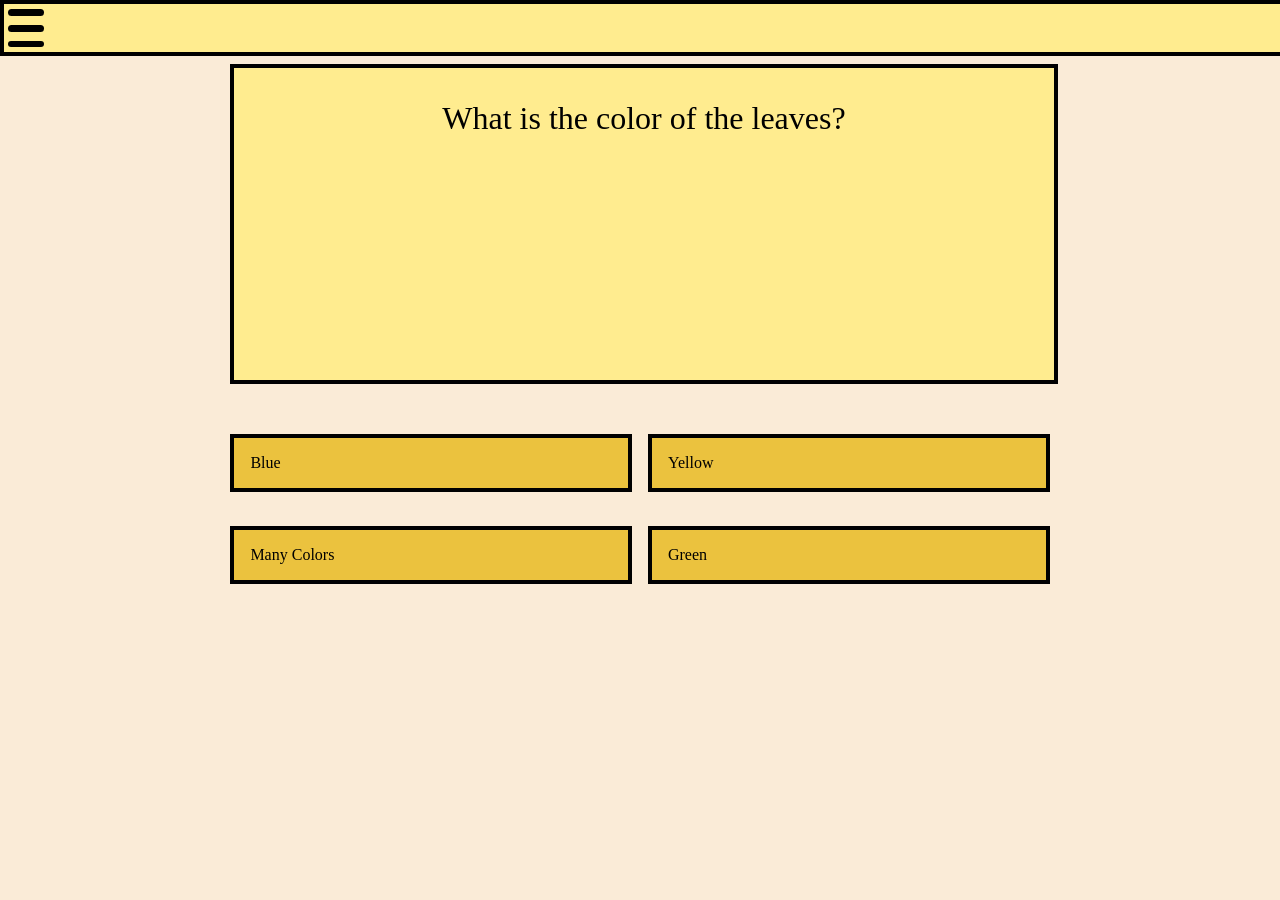
<file: colors.html>
<!DOCTYPE html>
<html lang="en">
<head>
    <meta charset="UTF-8">
    <meta http-equiv="X-UA-Compatible" content="IE=edge">
    <meta name="viewport" content="width=device-width, initial-scale=1.0">
    <link href="question.css" rel="stylesheet">
    <link href="loading.css" rel="stylesheet">
    <link href="dom.css" rel="stylesheet">
    <title>QuMaker</title>
    <link rel="icon" href="images/kid.png" type="image/x-icon">
</head>
<body>
    <div id="head">
        <div id="icon" class="e">
            <span id="top" class="icons"></span>
            <span id="mid" class="icons"></span>
            <span id="bot" class="icons"></span>
        </div>
    </div>
    <div id="black"></div>
    <div id="side">
        <div id="side-menu">
            <span id="menu-text">Menu</span>
        </div>
        <div id="contents">
            <div id="home"><img class="yo"src="images\home.png"><p id="text1">Home</p></div>
            <div id="ppl"><img class="yo"src="images\ppl.png"><p>About Us</p></div>
            <div id="contact" ><img class="yo"src="images\phone.png"><p>Contact</p></div>
        </div>
    </div>
    <div id="wrapper">
        <div id="main">
            <div id="show-result"><svg viewBox="0 0 100 100" id="svg">
                
                <path stroke="gray" fill="none" id="outer"stroke-width="5" d="M40 50 A20 20, 0, 1 1, 60 50"/>
                <path stroke="green" fill="none" stroke-width="5" id="loading" d="M40 50 A20 20, 0, 1 1, 60 50"/>
            </svg>
            <span class="here" id="here">3/5</span>
                <button type="submit" id="button">Next</button>
            </div>
           <div id="questions">
                <div id="question-content">
                </div>
                <div id="answers">
                    <span id="answer1" class="choice">answer1</span>
                    <span id="answer2" class="choice">answer2</span>
                    <span id="answer3" class="choice">answer3</span>
                    <span id="answer4" class="choice">answer4</span>
                </div>
            </div>
        </div>
        
    </div>
    <script src="sidebar.js"></script>
    <script src="loading.js"></script>
<script src="colors.js"></script>


</body>
</html>
</file>
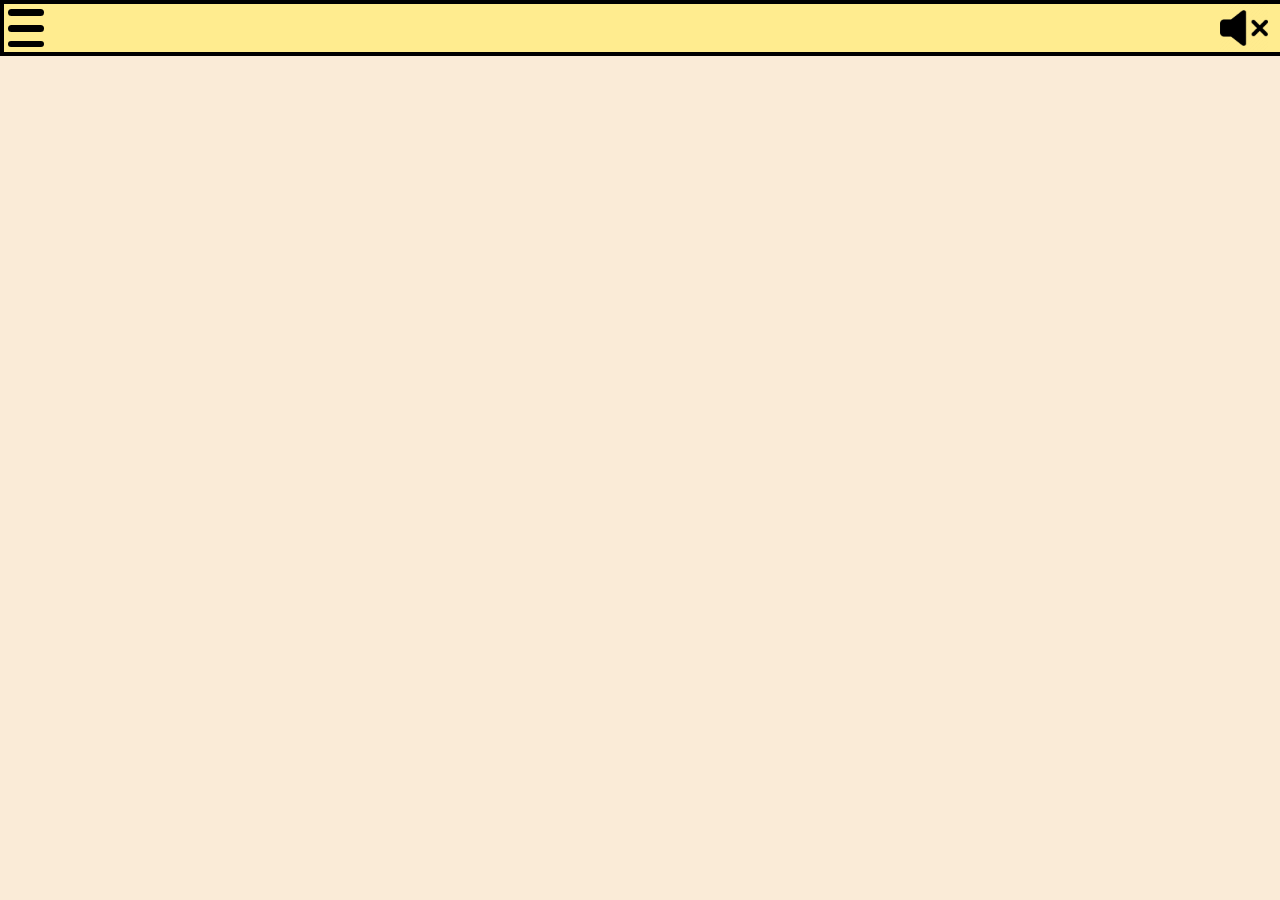
<file: contact.html>
<!DOCTYPE html>
<html lang="en">
<head>
    <meta charset="UTF-8">
    <meta http-equiv="X-UA-Compatible" content="IE=edge">
    <meta name="viewport" content="width=device-width, initial-scale=1.0">
    <link href="text.css" rel="stylesheet">
    <link href="home.css" rel="stylesheet">
    <link rel="icon" href="images/kid.png" type="image/x-icon">
    <title>QuMaker</title>
</head>
<body>
    <div id="head">
        <div id="play" class="play">
            <img src="images/Mute.png" alt="" class="button" id="button">
           </div>
        <audio id="mySong" class="mySong">
          <source src="images/Doki Doki Literature Club OST  My Feelings.mp3" type="audio/mp3">
        </audio>

        <div id="icon" class="e">
            <span id="top" class="icons"></span>
            <span id="mid" class="icons"></span>
            <span id="bot" class="icons"></span>
        </div>
    </div>
    <div id="black"></div>
    <div id="side">
        <div id="side-menu">
            <span id="menu-text">Menu</span>
        </div>
        <div id="contents">
            <div id="home"><img class="yo" src="images\home.png" id="icon1"><p id="text1">Home</p></div>
            <div id="ppl"><img class="yo" src="images\ppl.png"><p>About Us</p></div>
            <div id="contact"><img class="yo" src="images\reviewer.png"><p>Reviewer</p></div>
        </div>
    </div>
    <div id="wrapper">
        
   </div>
    <script src="sidebar.js"></script>
    <script src="home.js"></script>
</body>
</html>
</file>
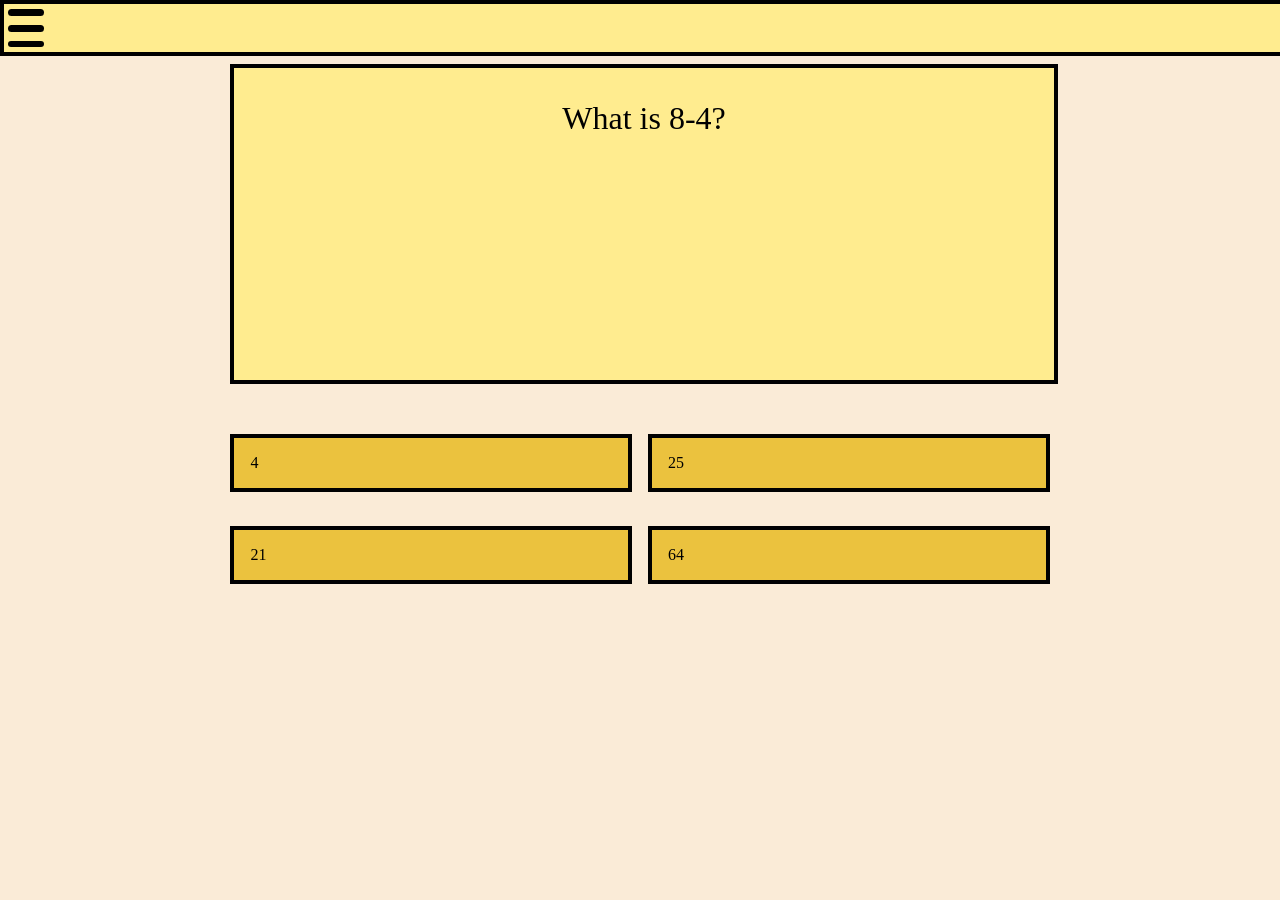
<file: math.html>
<!DOCTYPE html>
<html lang="en">
<head>
    <meta charset="UTF-8">
    <meta http-equiv="X-UA-Compatible" content="IE=edge">
    <meta name="viewport" content="width=device-width, initial-scale=1.0">
    <link href="question.css" rel="stylesheet">
    <link href="loading.css" rel="stylesheet">
    <link href="dom.css" rel="stylesheet">
    <link rel="icon" href="images/R.png" type="image/x-icon">
    <title>QuMaker</title>
</head>
<body>
    <div id="head">
        <div id="icon" class="e">
            <span id="top" class="icons"></span>
            <span id="mid" class="icons"></span>
            <span id="bot" class="icons"></span>
        </div>
    </div>
    <div id="black"></div>
    <div id="side">
        <div id="side-menu">
            <span id="menu-text">Menu</span>
        </div>
        <div id="contents">
            <div id="home"><img class="yo"src="images\home.png"><p id="text1">Home</p></div>
            <div id="ppl"><img class="yo"src="images\ppl.png"><p>About Us</p></div>
            <div id="contact" ><img class="yo"src="images\phone.png"><p>Contact</p></div>
        </div>
    </div>
    <div id="wrapper">
        <div id="main">
            <div id="show-result"><svg viewBox="0 0 100 100" id="svg">
                
                <path stroke="gray" fill="none" id="outer"stroke-width="5" d="M40 50 A20 20, 0, 1 1, 60 50"/>
                <path stroke="green" fill="none" stroke-width="5" id="loading" d="M40 50 A20 20, 0, 1 1, 60 50"/>
            </svg>
            <span class="here" id="here">3/5</span>
                <button type="submit" id="button">Next</button>
            </div>
           <div id="questions">
                <div id="question-content">
                </div>
                <div id="answers">
                    <span id="answer1" class="choice">answer1</span>
                    <span id="answer2" class="choice">answer2</span>
                    <span id="answer3" class="choice">answer3</span>
                    <span id="answer4" class="choice">answer4</span>
                </div>
            </div>
        </div>
        
    </div>
    <script src="sidebar.js"></script>
    <script src="loading.js"></script>
    <script src="math.js"></script>


</body>
</html>
</file>
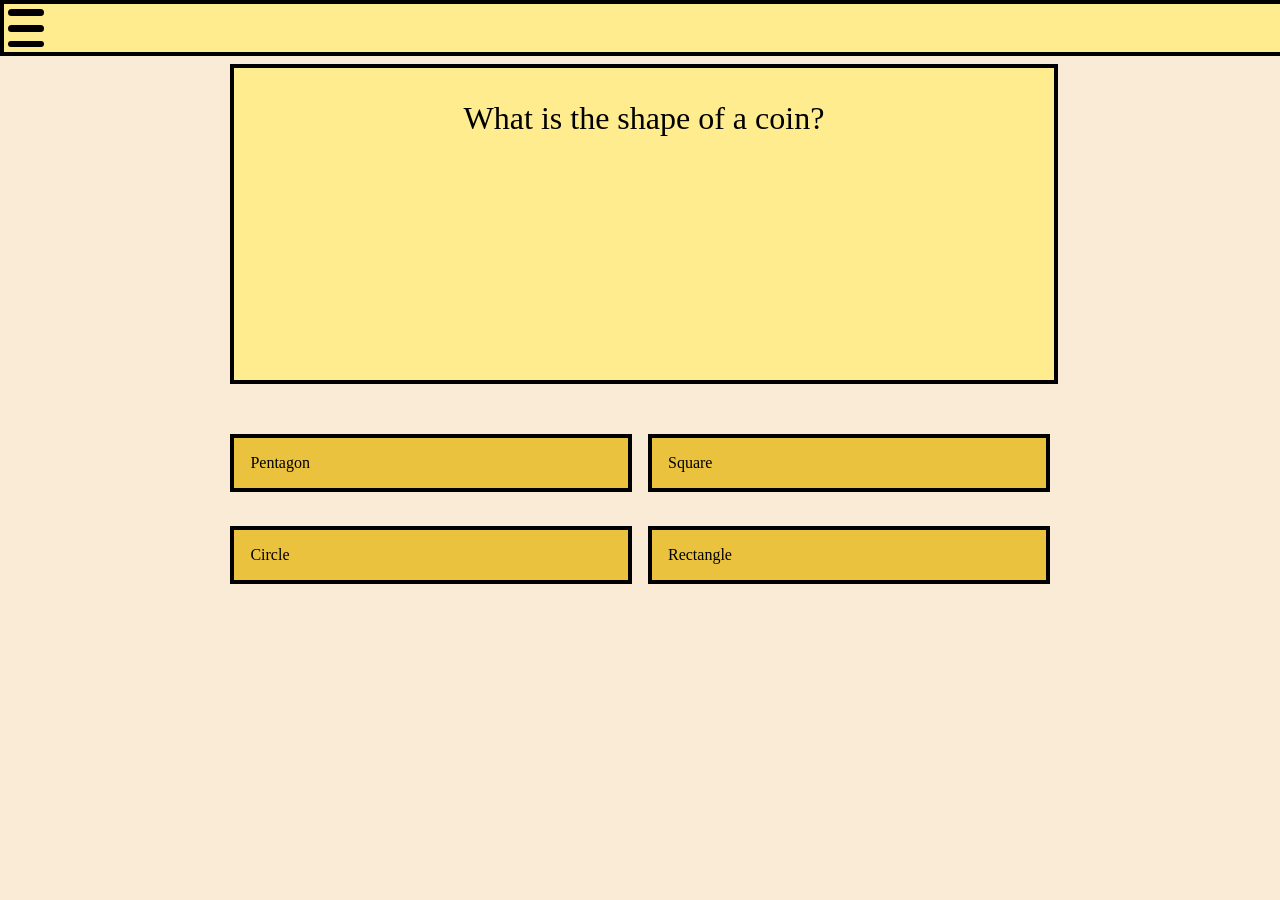
<file: shapes.html>
<!DOCTYPE html>
<html lang="en">
<head>
    <meta charset="UTF-8">
    <meta http-equiv="X-UA-Compatible" content="IE=edge">
    <meta name="viewport" content="width=device-width, initial-scale=1.0">
    <link href="question.css" rel="stylesheet">
    <link href="loading.css" rel="stylesheet">
    <link href="dom.css" rel="stylesheet">
    <title>QuMaker</title>
    <link rel="icon" href="images/R.png" type="image/x-icon">
</head>
<body>
    <div id="head">
        <div id="icon" class="e">
            <span id="top" class="icons"></span>
            <span id="mid" class="icons"></span>
            <span id="bot" class="icons"></span>
        </div>
    </div>
    <div id="black"></div>
    <div id="side">
        <div id="side-menu">
            <span id="menu-text">Menu</span>
        </div>
        <div id="contents">
            <div id="home"><img class="yo"src="images\home.png"><p id="text1">Home</p></div>
            <div id="ppl"><img class="yo"src="images\ppl.png"><p>About Us</p></div>
            <div id="contact"><img class="yo" src="images\reviewer.png"><p>Reviewer</p></div>
        </div>
    </div>
    <div id="wrapper">
        <div id="main">
            <div id="show-result"><svg viewBox="0 0 100 100" id="svg">
                
                <path stroke="gray" fill="none" id="outer"stroke-width="5" d="M40 50 A20 20, 0, 1 1, 60 50"/>
                <path stroke="green" fill="none" stroke-width="5" id="loading" d="M40 50 A20 20, 0, 1 1, 60 50"/>
            </svg>
            <span class="here" id="here">3/5</span>
                <button type="submit" id="button">Next</button>
            </div>
           <div id="questions">
                <div id="question-content">
                </div>
                <div id="answers">
                    <span id="answer1" class="choice">answer1</span>
                    <span id="answer2" class="choice">answer2</span>
                    <span id="answer3" class="choice">answer3</span>
                    <span id="answer4" class="choice">answer4</span>
                </div>
            </div>
        </div>
        
    </div>
    <script src="sidebar.js"></script>
    <script src="loading.js"></script>
<script src="shapes.js"></script>


</body>
</html>
</file>
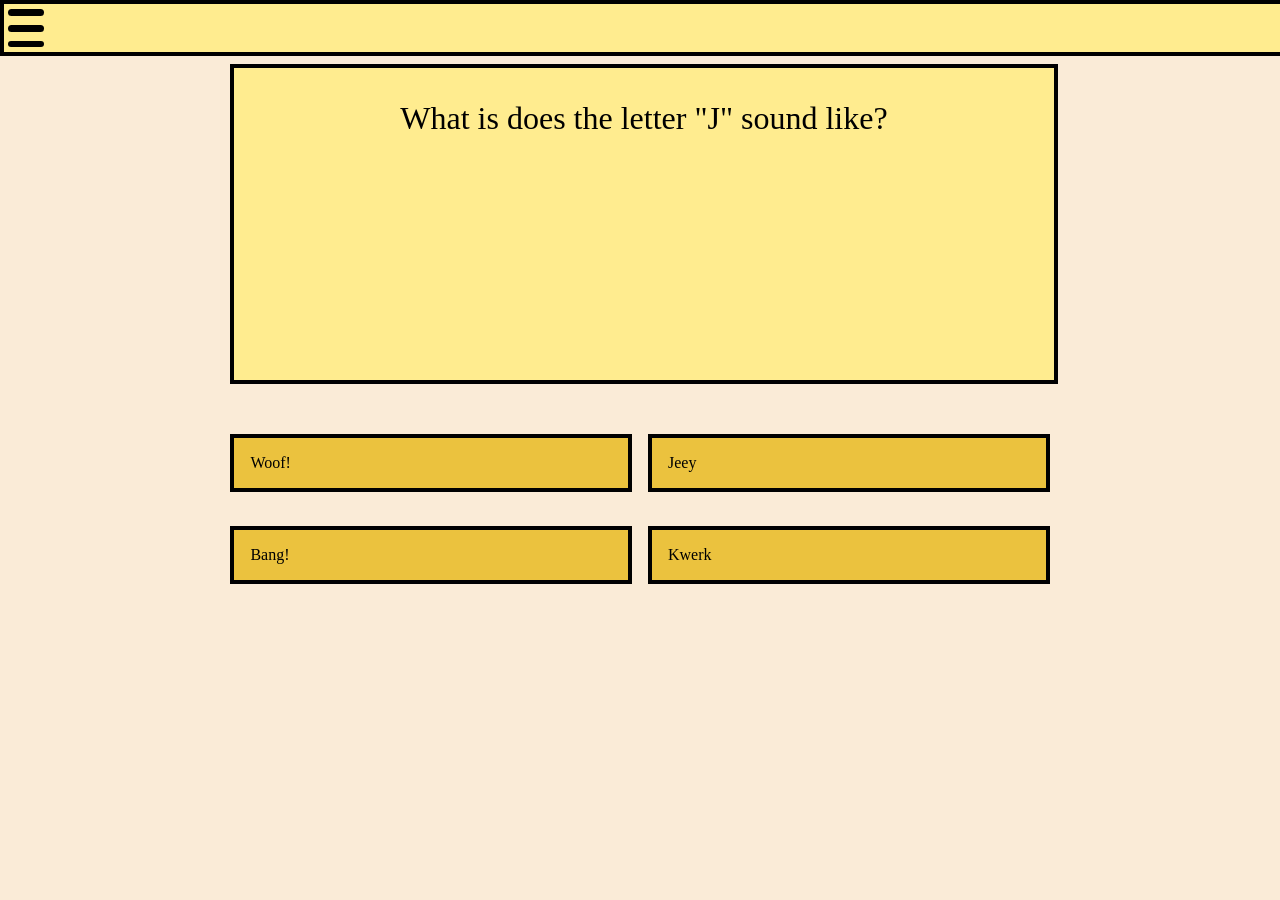
<file: sounds.html>
<!DOCTYPE html>
<html lang="en">
<head>
    <meta charset="UTF-8">
    <meta http-equiv="X-UA-Compatible" content="IE=edge">
    <meta name="viewport" content="width=device-width, initial-scale=1.0">
    <link href="question.css" rel="stylesheet">
    <link href="loading.css" rel="stylesheet">
    <link href="dom.css" rel="stylesheet">
    <title>QuMaker</title>
    <link rel="icon" href="images/R.png" type="image/x-icon">
</head>
<body>
    <div id="head">
        <div id="icon" class="e">
            <span id="top" class="icons"></span>
            <span id="mid" class="icons"></span>
            <span id="bot" class="icons"></span>
        </div>
    </div>
    <div id="black"></div>
    <div id="side">
        <div id="side-menu">
            <span id="menu-text">Menu</span>
        </div>
        <div id="contents">
            <div id="home"><img class="yo"src="images\home.png"><p id="text1">Home</p></div>
            <div id="ppl"><img class="yo"src="images\ppl.png"><p>About Us</p></div>
            <div id="contact"><img class="yo" src="images\reviewer.png"><p>Reviewer</p></div>
        </div>
    </div>
    <div id="wrapper">
        <div id="main">
            <div id="show-result"><svg viewBox="0 0 100 100" id="svg">
                
                <path stroke="gray" fill="none" id="outer"stroke-width="5" d="M40 50 A20 20, 0, 1 1, 60 50"/>
                <path stroke="green" fill="none" stroke-width="5" id="loading" d="M40 50 A20 20, 0, 1 1, 60 50"/>
            </svg>
            <span class="here" id="here">3/5</span>
                <button type="submit" id="button">Next</button>
            </div>
           <div id="questions">
                <div id="question-content">
                </div>
                <div id="answers">
                    <span id="answer1" class="choice">answer1</span>
                    <span id="answer2" class="choice">answer2</span>
                    <span id="answer3" class="choice">answer3</span>
                    <span id="answer4" class="choice">answer4</span>
                </div>
            </div>
        </div>
        
    </div>
    <script src="sidebar.js"></script>
    <script src="loading.js"></script>
<script src="sounds.js"></script>


</body>
</html>
</file>
<file: question.css>
body{
    margin: 0;
    padding: 0;
    font-family: 'Consolas';
    background-color: antiquewhite;
}

#wrapper{
    display:grid;
}

#head{
    position: fixed;
    border: 4px solid;
    background-color: #ffec8f;
    width: 100%;
    height: 3em;
    top: 0%;
    z-index: 2;
}

#side{
    border: 4px solid;
    position: fixed;
    height: 100vh;
    width: 300px;
    transform: translateX(-100%);
    z-index: 3;
    background-color: #ffec8f;

}
#contents{
height: 100%;
display: grid;
grid-template-columns: 1fr;
grid-auto-rows: 30%;
}

#contents> div{
    margin-left: 25%;
    height: 60%;
    width: 50%;

}
#home,#ppl, #contact{
    margin-top: 2em;


}
p{
    font-size: 4vh;
    text-align: center;

}


.yo{
    margin-left: 10%;
    width: 80%;
    height: 6em;
    transition: 0.2s ease-in-out;
    cursor: pointer;
}

.yo:hover{
    scale: 105%;
}

#side-menu{
    position: relative;
    width: 100%;
    height: 50px;
    border-bottom: 4px solid;
    
    
}

#menu-text{
    top: -12%;
    color:#ffec8f;
    margin-left: 28%;
    position: absolute;
    display: inline;
    -webkit-text-stroke: black 2px;
    font-weight:900;
    font-size: 55px;
}

#icon{
    position: relative;
    width: 2.8em;
    height: 2.8em;
    float: left;
    top: 3px;
}

.icons{
    left: 10%;
    top: 5%;
    position: absolute;
    width: 80%;
    height: 15%;
    border-radius: 10px;
    background-color: black;
    cursor: pointer;
}

#black{
    visibility: hidden;
    top:0;
    opacity: 0.5;
    left: 20%;
    position: fixed;
    width: 100%;
    height: 100%;
    background-color: black;
    z-index: 3;
}

#mid{top: 40%;}
#bot{top: 75%;}



#questions{
    position: relative;
    margin-top: 4em;
    margin-left:10%;
    width: 80%;
    height: 35em;
    
}

#question-content{
    width: 80%;
    margin-left: 10%;
    height: 50%;
    margin-top: 2%;
    border:4px solid;
    background-color: #ffec8f;
    text-align: center;
    padding-top: 1em;
    vertical-align: middle;
    font-size: 2em;
    
}

#answers{
    position: relative;
    width: 80%;
    margin-left: 10%;
    height: 30%;
    margin-top: 4%;
    
    display: grid;
    grid-template-columns: 1fr 1fr;
    align-items: center;
    grid-gap: 1em;
   
}

.choice{
    transform-origin: right top;
    padding: 1em;
    background-color: #ebc23e;
    transition: 0.2s ease-in-out;
    border:4px solid;

}
.choice:hover{
    box-shadow: 3px 2px 1px #c49a11;
    background-color: #f8c210;
    scale:105%;
}
.play{
    float: right;
    width: 2em;
    height: 2em;
}
.button{
    width: 3em;
    height: 3em;
    float: right;
    margin-right: 1em;
    display: flex;
    cursor: pointer;
    position:inherit;
    text-decoration: none;
    
}



@keyframes slide {
    100%{
        transform: translateX(0%);
    }
}
@keyframes slideback {
    0%{
        transform: translateX(0%);
    }
        100%{
        transform: translateX(-100%);
    }
}
.slide{
    animation: slide 0.3s ease-in-out forwards;
    transform: translateX(0%);
   
}
.slideback{
    animation: slideback 0.3s ease-in-out forwards;
}


@keyframes move {100%{top:40%}}
@keyframes movebot{100%{top:75%}}
@keyframes movetop{100%{top:5%}}
@keyframes topx{100%{transform: rotate(-40deg);}}
@keyframes botx{100%{transform: rotate(40deg);}}
@keyframes menu{100%{transform: rotate(0deg);}}
</file>
<file: loading.css>
:root {

    --turn: 105;
    --color: gray;
}
svg{
    width: 150%;
    height: 150%;
    position: absolute;
    
    left:-25%;
    top: 0%;
    visibility: hidden;
   
}

#loading{
stroke: green;
stroke-dasharray: 105;
stroke-dashoffset: 105;
stroke-linecap: round;


}
#outer{
    stroke-linecap: round;
}
.load{
    animation: load 0.5s linear forwards;
}
@keyframes load {
    100%{
        stroke: var(--color);
        stroke-dashoffset: var(--turn);
    }
}
</file>
<file: dom.css>
#show-result{
  width: 70%;
  height: 65%;
  background-color: #0fee2c;
  position: fixed;
  z-index: 1;
  margin-left: 15%;
  margin-top: 5%;
  border: 4px solid;
  visibility: hidden;
 
  align-items: center;
  display: flex;
  

}

.here{
position: absolute;
position: absolute;

left: 50%;
top: 50%;
font-size: 5em;
transform: translateX(-50%) translateY(-40%);
}




@media (max-width: 670px){
#here{
    font-size: 4em;
    
}
#show-result{
    height: 50%;
    width: 80%;
    top: 15%;
    left: -5%;
}
}

@media (max-width: 390px){
#here{
    font-size: 3em;
    
}
#show-result{
  height: 40%;
  width: 80%;
  left: -5%;
}
#svg{
margin-top: -3%;
}
}

@media (max-width: 580px){
#question-content{
  width: 120%;
 
 
 margin-left: -11%;
}
#show-result{
  width: 95%;
  margin-left: 6.65%;
  
}
}

#button {
  margin-bottom: 1%;
  width: 9em;
  height: 4em;
  background-color: #f8c210;
  transition: 0.2s ease-in-out;
  visibility:hidden;
  position: absolute; 
  bottom: 0; 
  left: 50%;
  transform: translateX(-50%); 
}

#button:hover{
  scale:105%;
}
.scale-in-center {
-webkit-animation: scale-in-center 0.5s cubic-bezier(0.250, 0.460, 0.450, 0.940) both;
        animation: scale-in-center 0.5s cubic-bezier(0.250, 0.460, 0.450, 0.940) both;
}

@-webkit-keyframes scale-in-center {
  0% {
    -webkit-transform: scale(0);
            transform: scale(0);
    opacity: 1;
  }
  100% {
    -webkit-transform: scale(1);
            transform: scale(1);
    opacity: 1;
    visibility: visible;
  }
}
@keyframes scale-in-center {
  0% {
    -webkit-transform: scale(0);
            transform: scale(0);
    opacity: 1;
  }
  100% {
    -webkit-transform: scale(1);
            transform: scale(1);
    opacity: 1;
    visibility: visible;
  }
}

.fade-in {
-webkit-animation: fade-in 1.2s cubic-bezier(0.390, 0.575, 0.565, 1.000) both;
        animation: fade-in 1.2s cubic-bezier(0.390, 0.575, 0.565, 1.000) both;
}


@-webkit-keyframes fade-in {
  0% {
    opacity: 0;
  }
  100% {
    opacity: 1;
    visibility: visible;
  }
}
@keyframes fade-in {
  0% {
    opacity: 0;
  }
  100% {
    opacity: 1;
    visibility: visible;
  }
}

.scale-out-center {
-webkit-animation: scale-out-center 0.5s cubic-bezier(0.550, 0.085, 0.680, 0.530) both;
        animation: scale-out-center 0.5s cubic-bezier(0.550, 0.085, 0.680, 0.530) both;
}


@-webkit-keyframes scale-out-center {
  0% {
    -webkit-transform: scale(1);
            transform: scale(1);
    opacity: 1;
  }
  100% {
    -webkit-transform: scale(0);
            transform: scale(0);
    opacity: 1;
  }
}
@keyframes scale-out-center {
  0% {
    -webkit-transform: scale(1);
            transform: scale(1);
    opacity: 1;
  }
  100% {
    -webkit-transform: scale(0);
            transform: scale(0);
    opacity: 1;
  }
}


.slide-out-bck-center {
-webkit-animation: slide-out-bck-center 0.5s cubic-bezier(0.550, 0.085, 0.680, 0.530) both;
        animation: slide-out-bck-center 0.5s cubic-bezier(0.550, 0.085, 0.680, 0.530) both;
}

@-webkit-keyframes slide-out-bck-center {
  0% {
    -webkit-transform: translateZ(0);
            transform: translateZ(0);
    opacity: 1;
  }
  100% {
    -webkit-transform: translateZ(-1100px);
            transform: translateZ(-1100px);
    opacity: 0;
    
  }
}
@keyframes slide-out-bck-center {
  0% {
    -webkit-transform: translateZ(0);
            transform: translateZ(0);
    opacity: 1;
  }
  100% {
    -webkit-transform: translateZ(-1100px);
            transform: translateZ(-1100px);
    opacity: 0;
  }
}

.scale-in-center {
-webkit-animation: scale-in-center 0.5s cubic-bezier(0.250, 0.460, 0.450, 0.940) both;
        animation: scale-in-center 0.5s cubic-bezier(0.250, 0.460, 0.450, 0.940) both;
}



.scale-in-ver-top {
-webkit-animation: scale-in-ver-top 0.5s cubic-bezier(0.250, 0.460, 0.450, 0.940) both;
        animation: scale-in-ver-top 0.5s cubic-bezier(0.250, 0.460, 0.450, 0.940) both;
}


@-webkit-keyframes scale-in-ver-top {
0% {
  -webkit-transform: scaleY(0);
          transform: scaleY(0);
  -webkit-transform-origin: 100% 0%;
          transform-origin: 100% 0%;
  opacity: 1;
  visibility: visible;
}
100% {
  -webkit-transform: scaleY(1);
          transform: scaleY(1);
  -webkit-transform-origin: 100% 0%;
          transform-origin: 100% 0%;
  opacity: 1;
  visibility: visible;
}
}
@keyframes scale-in-ver-top {
0% {
  -webkit-transform: scaleY(0);
          transform: scaleY(0);
  -webkit-transform-origin: 100% 0%;
          transform-origin: 100% 0%;
  opacity: 1;
  visibility: visible;
}
100% {
  -webkit-transform: scaleY(1);
          transform: scaleY(1);
  -webkit-transform-origin: 100% 0%;
          transform-origin: 100% 0%;
  opacity: 1;
  visibility: visible;
}
}
</file>
<file: text.css>
body{
    margin: 0;
    padding: 0;
    font-family: 'Consolas';
    background-color: antiquewhite;
}

#wrapper{
    display:grid;
}

#head{
    position: fixed;
    border: 4px solid;
    background-color: #ffec8f;
    width: 100%;
    height: 3em;
    top: 0%;
    z-index: 2;
}

#side{
    border: 4px solid;
    position: fixed;
    height: 100vh;
    width: 300px;
    transform: translateX(-100%);
    z-index: 3;
    background-color: #ffec8f;

}
#contents{
height: 100%;
display: grid;
grid-template-columns: 1fr;
grid-auto-rows: 30%;
}

#contents> div{
    margin-left: 25%;
    height: 60%;
    width: 50%;

}
#home,#ppl, #contact{
    margin-top: 2em;


}
p{
    font-size: 4vh;
    text-align: center;
}


.yo{
    margin-left: 10%;
    width: 80%;
    height: 6em;
    transition: 0.2s ease-in-out;
    cursor: pointer;
}

.yo:hover{
    scale: 105%;
}

#side-menu{
    position: relative;
    width: 100%;
    height: 50px;
    border-bottom: 4px solid;
    
    
}

#menu-text{
    top: -12%;
    color:#ffec8f;
    margin-left: 28%;
    position: absolute;
    display: inline;
    -webkit-text-stroke: black 2px;
    font-weight:900;
    font-size: 55px;
}

#icon{
    position: relative;
    width: 2.8em;
    height: 2.8em;
    float: left;
    top: 3px;
}

.icons{
    left: 10%;
    top: 5%;
    position: absolute;
    width: 80%;
    height: 15%;
    border-radius: 10px;
    background-color: black;
}

#black{
    visibility: hidden;
    top:0;
    opacity: 0.5;
    left: 20%;
    position: fixed;
    width: 100%;
    height: 100%;
    background-color: black;
    z-index: 3;
}

#mid{top: 40%;}
#bot{top: 75%;}



#questions{
    position: relative;
    margin-top: 4em;
    margin-left:10%;
    width: 80%;
    height: 35em;
    
}

#question-content{
    width: 80%;
    margin-left: 10%;
    height: 50%;
    margin-top: 2%;
    border:4px solid;
    background-color: #ffec8f;
    text-align: center;
    padding-top: 1em;
    vertical-align: middle;
    font-size: 2em;
    
}

#teamup{
    font-size: medium;
    margin-top: 2em;
}

#headerT{
    font-size: 2em;
    text-align: center;
    margin-top: 2em;
}

#text{
    margin-top: 2em;
}

#answers{
    position: relative;
    width: 80%;
    margin-left: 10%;
    height: 30%;
    margin-top: 4%;
    
    display: grid;
    grid-template-columns: 1fr 1fr;
    align-items: center;
    grid-gap: 1em;
   
}

.choice{
    transform-origin: right top;
    padding: 1em;
    background-color: #ebc23e;
    transition: 0.2s ease-in-out;
    border:4px solid;

}
.choice:hover{
    box-shadow: 3px 2px 1px #c49a11;
    background-color: #f8c210;
    scale:105%;
}



@keyframes slide {
    100%{
        transform: translateX(0%);
    }
}
@keyframes slideback {
    0%{
        transform: translateX(0%);
    }
        100%{
        transform: translateX(-100%);
    }
}
.slide{
    animation: slide 0.3s ease-in-out forwards;
    transform: translateX(0%);
   
}
.slideback{
    animation: slideback 0.3s ease-in-out forwards;
}
.play{
    float: right;
    width: 2em;
    height: 2em;
}
.button{
    width: 3em;
    height: 3em;
    float: right;
    margin-right: 1em;
    display: flex;
    cursor: pointer;
    position:inherit;
}
#wrapper{
    margin-left: 2em;
}


@keyframes move {100%{top:40%}}
@keyframes movebot{100%{top:75%}}
@keyframes movetop{100%{top:5%}}
@keyframes topx{100%{transform: rotate(-40deg);}}
@keyframes botx{100%{transform: rotate(40deg);}}
@keyframes menu{100%{transform: rotate(0deg);}}
</file>
<file: home.css>
#topic-list {
  display: flex;
  justify-content: center;
  flex-wrap: wrap;
  background-color: #ffec8f;
  
  border-left: 5px solid;
  border-right: 5px solid;
  border-bottom: 5px solid;
  
}
#topics{
  margin-top: 100px;
  background-color: #eeca18;
  text-align: center;
  border: 5px solid;
}
#topics > span{
  font-size: 50px;
  
}
#bio{
  margin-top: 3em;
}
.img-topic{
  width: 20%;
  margin: 2%;
  border: 5px solid;
  transition: 0.2s ease-in-out;
  cursor: pointer;
}
.img-topic:hover{
  scale: 110%
}

@media (max-width: 600px) {
  .img-topic {
    width: 80% !important;
  }
}

@media (max-width: 900px) {
  .img-topic {
    width: 40%;
  }

}
</file>
